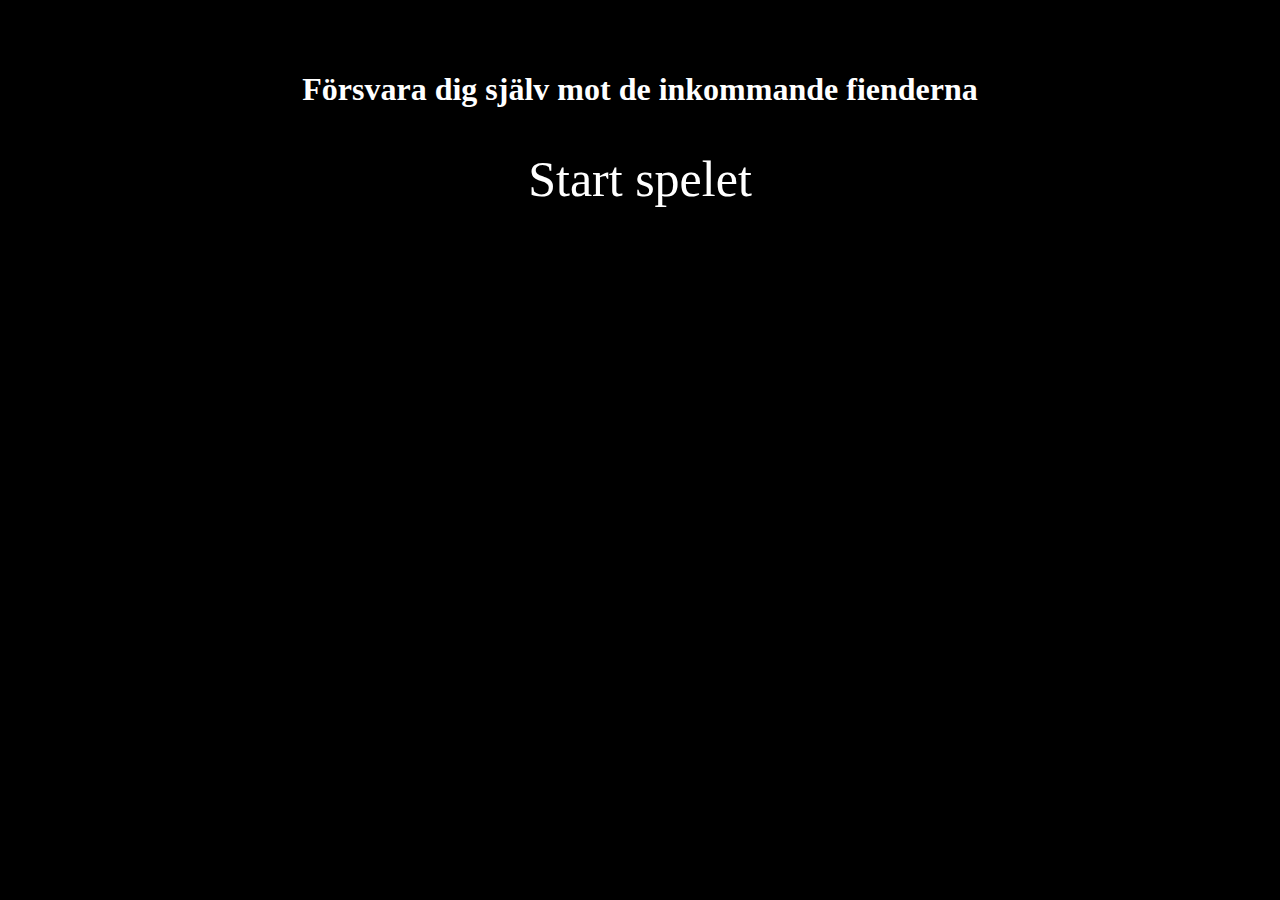
<file: index.html>
<!DOCTYPE html>
<html lang="en">
<head> 
    <meta charset="UTF-8">
    <meta http-equiv="X-UA-Compatible" content="IE=edge">
    <meta name="viewport" content="width=device-width, initial-scale=1.0">
    <link rel="stylesheet" href="css/style.css">
    <title>Document</title>
</head>
<body style="background-color: black;">
    <div id="container-menu">
        <h1>Försvara dig själv mot de inkommande fienderna</h1>
        <!-- Länka till game.html (spelet) -->
        <a href="game.html"><div class="item-menu">Start spelet</div></a>
    </div>
</body>
</html>
</file>
<file: css/style.css>
body
{
    background-color: rgb(255, 255, 200);
}

a
{
    color: white;
    text-decoration: none;
}

a:hover
{
    text-decoration: underline;
}

/* Container för health, wave och score */
#container
{
    display: flex;
    column-gap: 50px;
}

/* Id för health-bar */
#health-bar
{
    height: 50px;
    width: 100px;
    font-size: 25px;
}

/* Id för wave nummer */
#wave-bar
{
    font-size: 25px;
}

/* Id för att skriva ut score */
#score-bar
{
    font-size: 25px;
}

/* Container för meny (index.html) */
#container-menu
{
    display: flex;
    margin-top: 50px;
    flex-direction: column;
    justify-content: center;
    align-items: center;
    color: white;
}

/* Item för meny */

.item-menu
{
    font-size: 50px;
    padding: 20px 20px 20px 20px;
    outline: 1px solid black;
}
</file>
